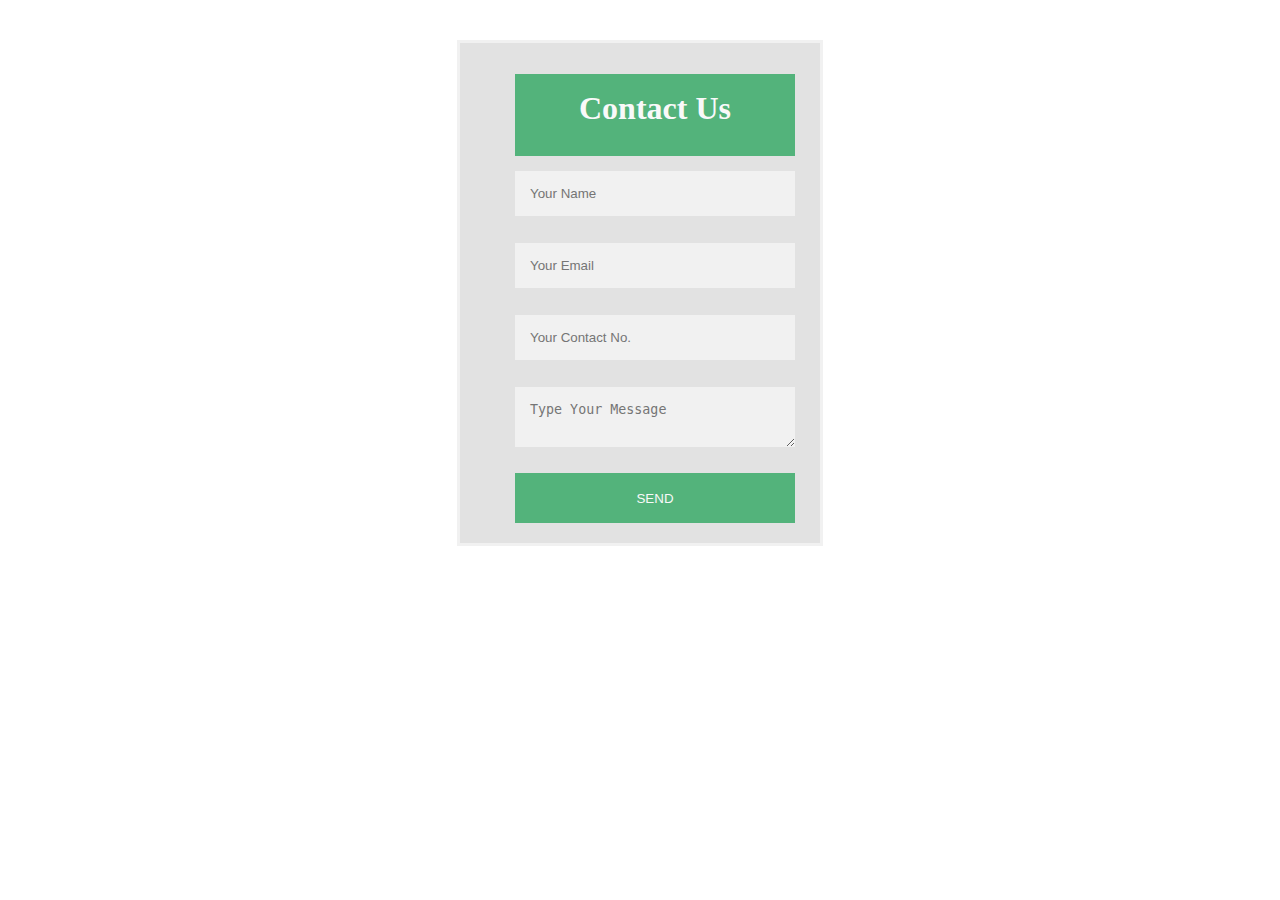
<file: form.html>
<!DOCTYPE html>
<html lang="en">
<head>
    <meta charset="UTF-8">
    <meta http-equiv="X-UA-Compatible" content="IE=edge">
    <meta name="viewport" content="width=device-width, initial-scale=1.0">
    <title>Document</title>
    <link rel="stylesheet" href="style.css">
</head>
<body>
    
<center>
    <div class="form-popup" id="myForm">
       <form action="" class="form-container" method="post">
          <h1>Contact Us</h1>
      
          
          <input type="text" placeholder="Your Name" name="name"  id="name" required>
      
          
          <input type="email" placeholder="Your Email" name="fname" id="fname" required>
      
          
          <input type="text" placeholder="Your Contact No. " name="course" id="course" required>
      
          
          <textarea placeholder="Type Your Message"></textarea>

          <button type="submit" class="btn">SEND</button>
          
        </form>
      </div>
      </center>
</body>
</html>
</file>
<file: style.css>
.container{
    width:100%;
    height:100%;
    background-image:linear-gradient( grey,white);

}

table{
    position:center;
    width:90%;
    height:100%;
    border:1px solid black;
}

table th{
    background:blue;
    color:white;
    border:1px solid black;
    margin-top:0;
    text-align:center;
}

.grey{
    background:rgb(231, 231, 231);
    color:black;
    border:1px solid grey;
    text-align:center;
}
.blue{
    background:rgb(89, 138, 211);
    color:white;
    border:1px solid grey;
    text-align:center;
}
.green{
   
    background-color:rgb(128, 209, 247);
    border:1px solid grey;
    color:black;
    text-align:center;
}




{box-sizing: border-box;}

/* Button used to open the contact form - fixed at the bottom of the page */
.open-button {
  background-color: #555;
  color: white;
  padding: 16px 20px;
  border: none;
  cursor: pointer;
  opacity: 0.8;
  position: fixed;
  bottom: 23px;
  right: 28px;
  width: 100%;
  
}

/* The popup form - hidden by default */
.form-popup {
  display: block;
  position: center;
  bottom: 0;
  right:0;
  border: 3px solid #f1f1f1;
  z-index: 9;
  margin-top:40px;
  width:360px;
  background-color:rgb(226, 226, 226);
}

/* Add styles to the form container */
.form-container {
  max-width: 250px;
  padding: 10px;
  
  background-color:rgb(226, 226, 226);
}

/* Full-width input fields */
.form-container input[type=text], .form-container input[type=password], .form-container input[type=email], .form-container textarea {
  width: 100%;
  padding: 15px;
  margin: 5px 0 22px 0;
  border: none;
  background: #f1f1f1;
}

/* When the inputs get focus, do something */
.form-container input[type=text]:focus, .form-container input[type=password]:focus {
  background-color: #ddd;
  outline: none;
}

/* Set a style for the submit/login button */
.form-container .btn {
  background-color: #30a862;
  color: white;
  padding: 16px 20px;
  border: none;
  cursor: pointer;
  width: 112%;
  margin-bottom:10px;
  opacity: 0.8;
  height:50px;
}

/* Add a red background color to the cancel button */
.form-container .cancel {
  background-color: red;
}

/* Add some hover effects to buttons */
.form-container .btn:hover, .open-button:hover {
  opacity: 1;
}

.form-container h1 {
    background-color: #30a862;
    color: white;
    padding: 16px 20px;
    border: none;
    cursor: pointer;
    width: 96%;
    margin-bottom:10px;
    opacity: 0.8;
    height:50px;
  }
</file>
